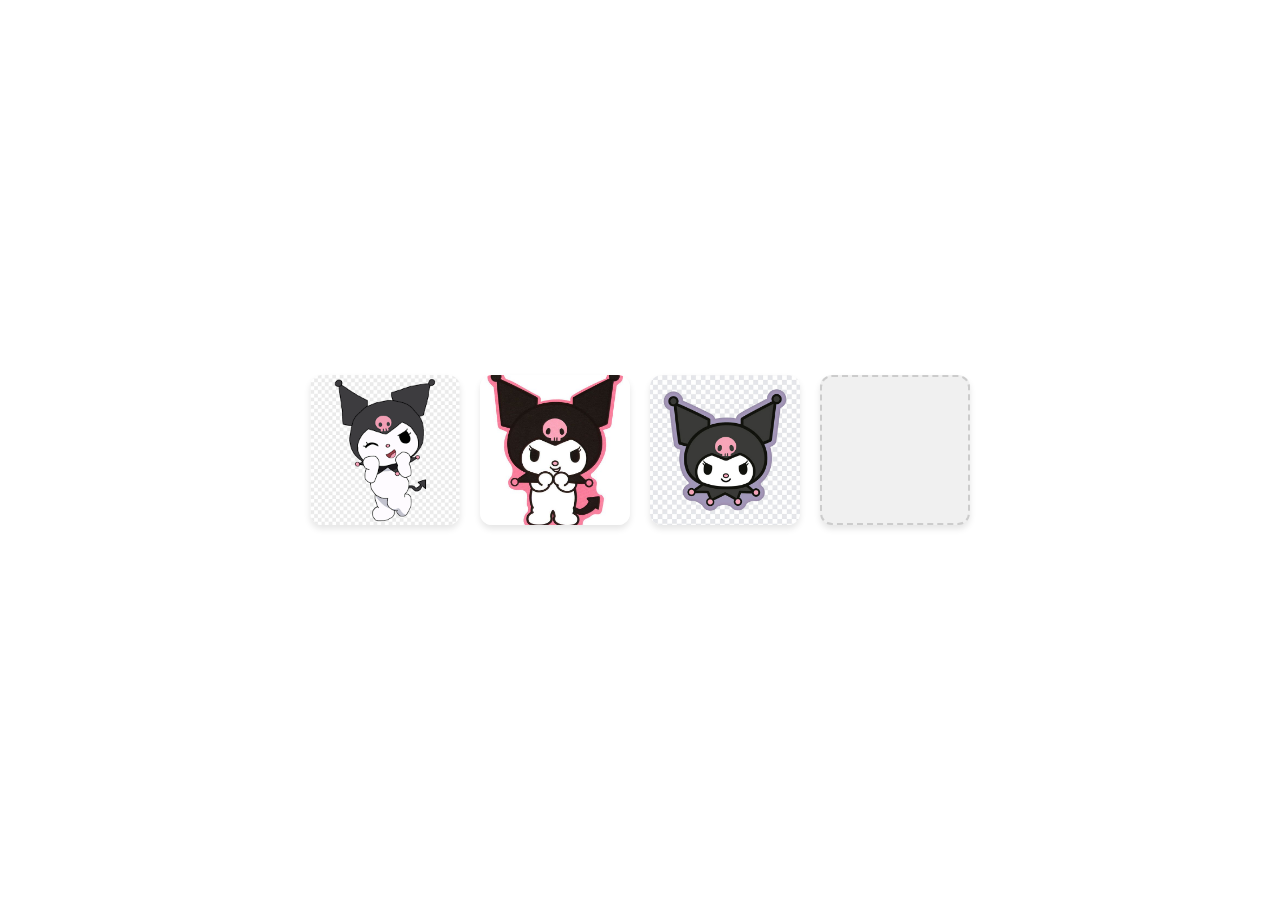
<file: CardDragDrop_1/index.html>
<!DOCTYPE html>
<html lang="en">
    <head>
        <meta charset="UTF-8">
        <meta name="viewport" content="width=device-width, initial-scale=1.0">
        <title>Drag & Drop Image Cards</title>
        <link rel="stylesheet" href="index.css">
    </head>

    <body>
        <div class="container">
            <div class="card" draggable="true" data-id="1">
                <img src="assets/kuromi1.png" alt="White nights">
            </div>
            <div class="card" draggable="true" data-id="2">
                <img src="assets/kuromi2.jpg" alt="Norwegian wood">
            </div>
            <div class="card" draggable="true" data-id="3">
                <img src="assets/Kuromi3.jpg" alt="It series">
            </div>
            <div class="card empty" data-id="4">
            </div>
        </div>

        <script src="index.js"></script>
    </body>
</html>
</file>
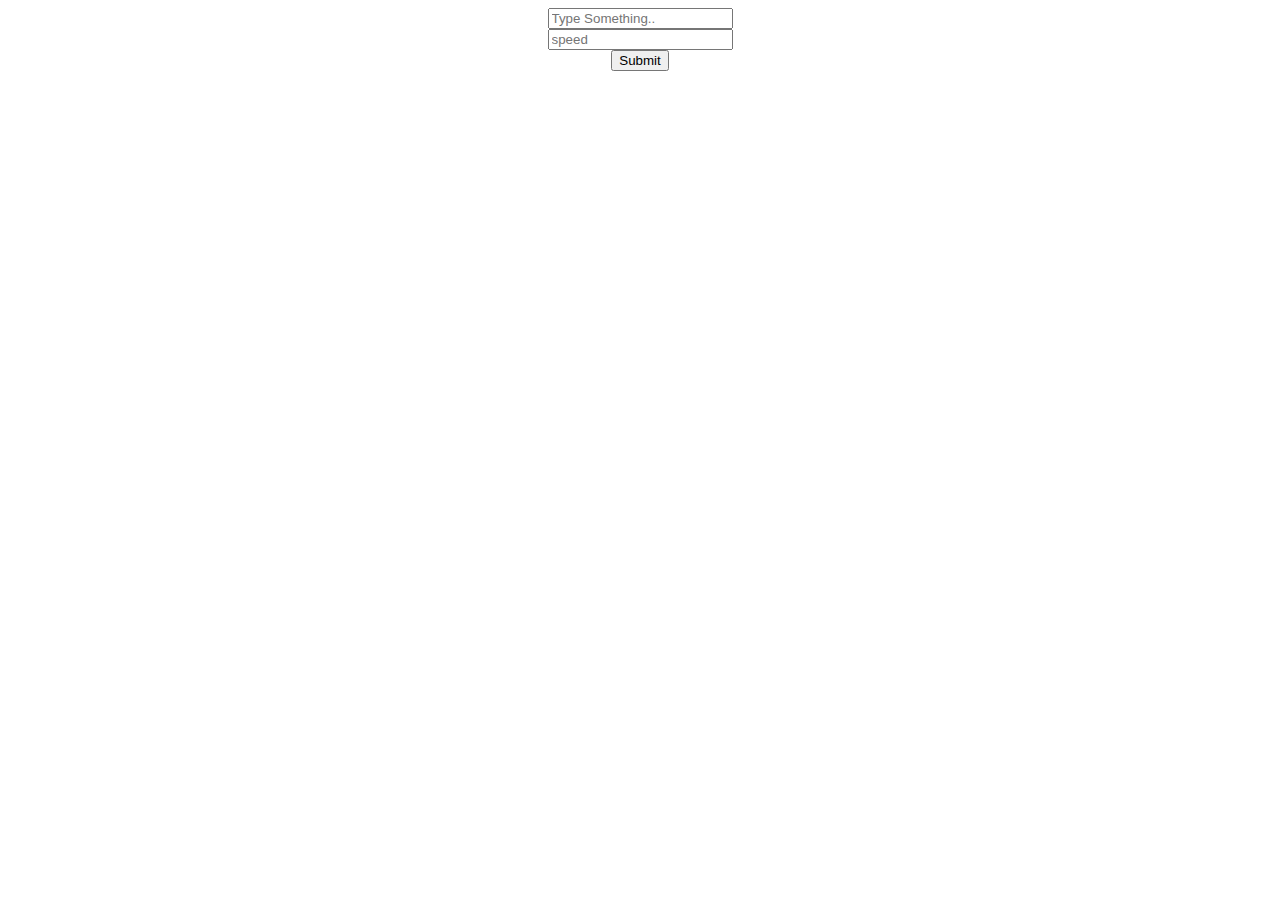
<file: TextSpeed/index.html>
<!DOCTYPE html>
<html>
<head>
    <title>Typing Speed Control</title>
    <link rel="stylesheet" href="index.css">
</head>
<body>

<input type="text" id="textInput" placeholder="Type Something..">

<input type="number" id="speedInput" min="1" placeholder="speed">

<button id="submitBtn">Submit</button>

<h1 id="output"></h1>

<script src="index.js"></script>

</body>
</html>
</file>
<file: CardDragDrop_1/index.css>
* {
    margin: 0;
    padding: 0;
    box-sizing: border-box;
}

body {
    font-family: Arial, sans-serif;
    display: flex;
    justify-content: center;
    align-items: center;
    min-height: 100vh;
    padding: 20px;
}

.container {
    display: flex;
    gap: 20px;
    flex-wrap: wrap;
    justify-content: center;
}

.card {
    width: 150px;
    height: 150px;
    background: white;
    border-radius: 12px;
    box-shadow: 0 4px 6px rgba(0, 0, 0, 0.1);
    overflow: hidden;
    position: relative;
    cursor: grab;
    transition: transform 0.2s, box-shadow 0.2s;
}


.card img {
    width: 100%;
    height: 100%;
    object-fit: cover;
    pointer-events: none;
}

.card.empty {
    background: #f0f0f0;
    border: 2px dashed #ccc;
    display: flex;
    justify-content: center;
    align-items: center;
    color: #999;
    text-align: center;
    padding: 10px;
}

.card.drag-over {
    background: #e8eaf6;
    transform: scale(1.05);
}

.card.dragging {
    opacity: 0.5;
}
</file>
<file: TextSpeed/index.css>
body {
    display: flex;
    flex-direction: column;
    align-items: center;
    font-family: Arial;
}

h1 {
    margin-top: 20px;
    text-align: center;
}
</file>
